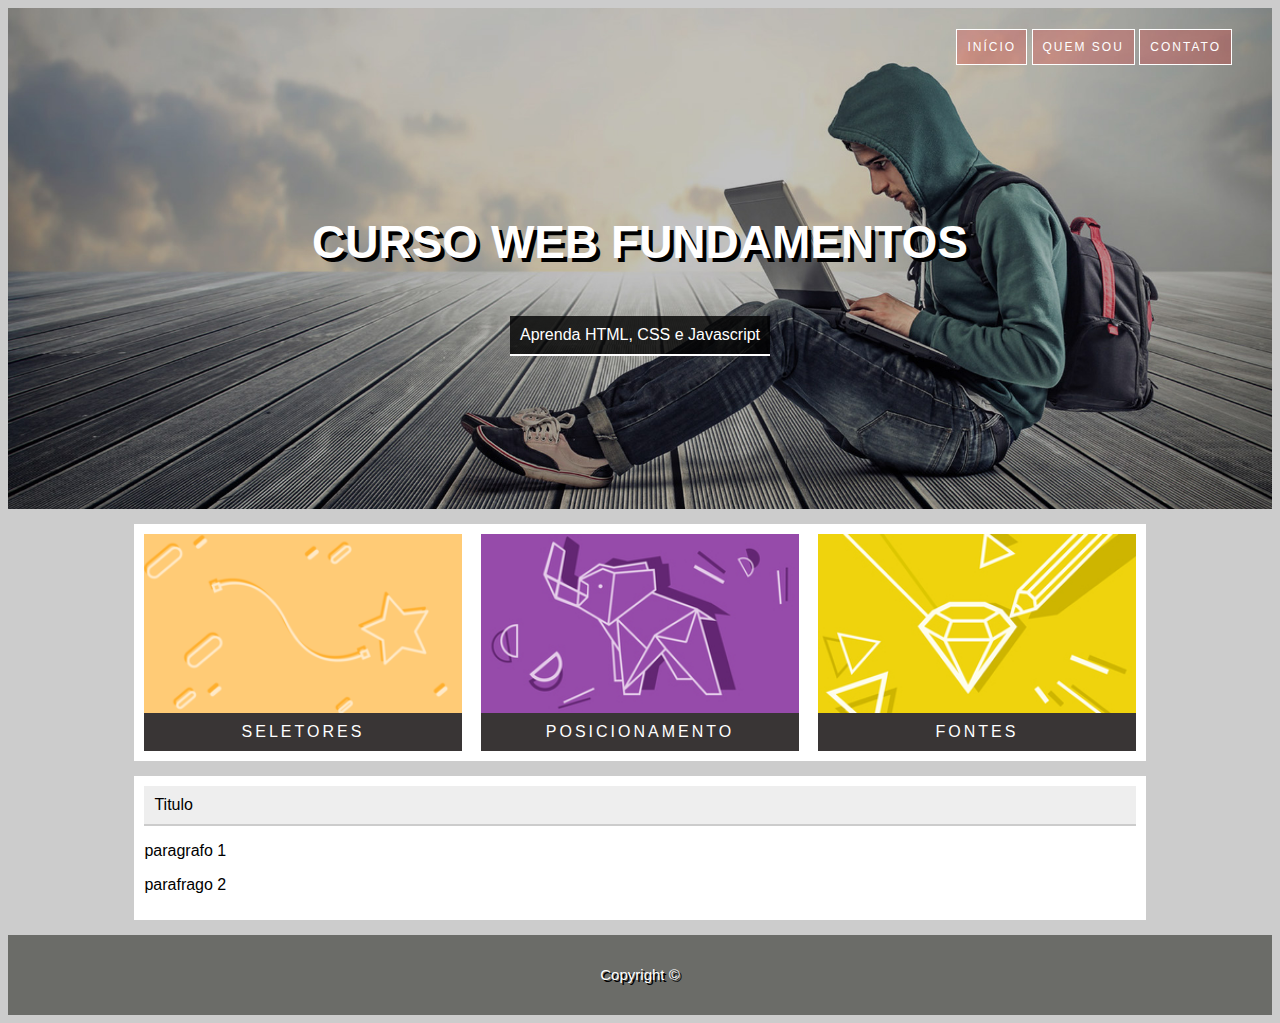
<file: index.html>
<!doctype html>
<!-- doctype informa ao agende de usuario a versão do html que deve ser renderizada -->
<html lang="pt-br">

<head>
    <title> paginda de exemplo estrutura basica </title>
    <meta charset="utf-8">
    <meta name="author" content="Gustavo">
    <meta name="description" content="lista de documentos">
    <meta name="keywords" content="html5, tecnologia">
    <link rel="stylesheet" href="css/estilo.css">

    
</head>

<body>
    <div id="principal">
        <header class="hero">
            <nav>
                <ul>
                    <li><a href="index.html"> Início </a> </li>
                    <li><a href="#"> Quem sou </a></li>
                    <li><a href="#"> Contato </a></li>

                </ul>
            </nav>
            <div class="hero-content">
                <h1>Curso Web Fundamentos</h1>
                <p>Aprenda HTML, CSS e Javascript</p>
            </div>
        </header>

        <main>
            <section class="content-section">
                <div class="card card-1">
                    <img src="imagens/card_01.png" alt="">
                                      
                    <p>Seletores</p>
                </div>

                <div class="card card-2">
                    <img src="imagens/card_02.jpg" alt="">
                    <p>Posicionamento</p>
                </div>

                <div class="card card-3">
                    <img src="imagens/card_03.jpg" alt="">
                    <p>Fontes</p>
                </div>
            </section>
                

            <section  class="content-section">
                <article>
                    <header class="content-header">
                    <h2></h2>Titulo</header>
                    <p> paragrafo 1</p>
                    <p> parafrago 2</p>
                </article>

            </section>
        </main>
        <footer class="rodape">
            <p>Copyright &copy;</p>
        </footer>
    </div>


</body>

</html>
</file>
<file: css/estilo.css>
body{
    font-family:  arial, sans-serif;
    background: #ccc;
    
}
.hero{
    background-image: url(../imagens/bg-3.jpg);
    height: 500px;
    margin: 0;
    background-position: right center;
    background-size: cover;
    border-top: 1px solid transparent;
}

.hero-content{
    text-align: center;
    color: white;
    margin-top: 150px;

}
.hero-content h1{
    text-transform: uppercase;
    font-size: 46px;
    text-shadow: 4px 4px black;
}
.hero-content p{
    background-color: rgba(0,0,0, 0.8);
    display: inline-block;
    padding: 10px;
    border-bottom: 2px solid white;
 
}
.hero nav li{
    display: inline-block;
    list-style: none;
    border: 1px solid white;

}

.hero nav ul{
    text-align: right;
    margin: 20px 40px 0 0;
}

.hero nav a{
    background: rgb(0,0,0);
    background: rgba(255,0,0,0.2);
    display: block;
    padding: 10px;
    color: white;
    text-decoration: none;
    text-transform: uppercase;
    font-size: 12px;
    letter-spacing:2px;

}

.hero nav a:hover{
    background: rgba(255,0,0,0.5)
}



main{
    width: 80%;
    margin: auto;
}
.content-section{
    background-color: white;
    padding: 10px;
    margin-top: 15px;
    overflow: auto;
}
.card{
    width: 32%;
    float: left;
    box-sizing: border-box;
}
.card-1, .card-2{
    margin-right: 2%;
}
.card img{
    width: 100%;
    display: block;
}
.card p{
    background-color: #393535;
    color: white;
    margin: 0;
    padding: 10px;
    text-transform: uppercase;
    text-align: center;
    letter-spacing: 3px;
}
.content-header{
    border-bottom: solid 2px #ccc;
	padding: 10px;
	
	background: #eee;
}
.content-header h2{
    margin:0;
}
.rodape{
    height: 80px;
    color: white;
    font-size: 15px;
    background: #6b6c68;
    line-height: 80px;
    text-shadow: 2px 2px black;
    text-align: center;
}
</file>
